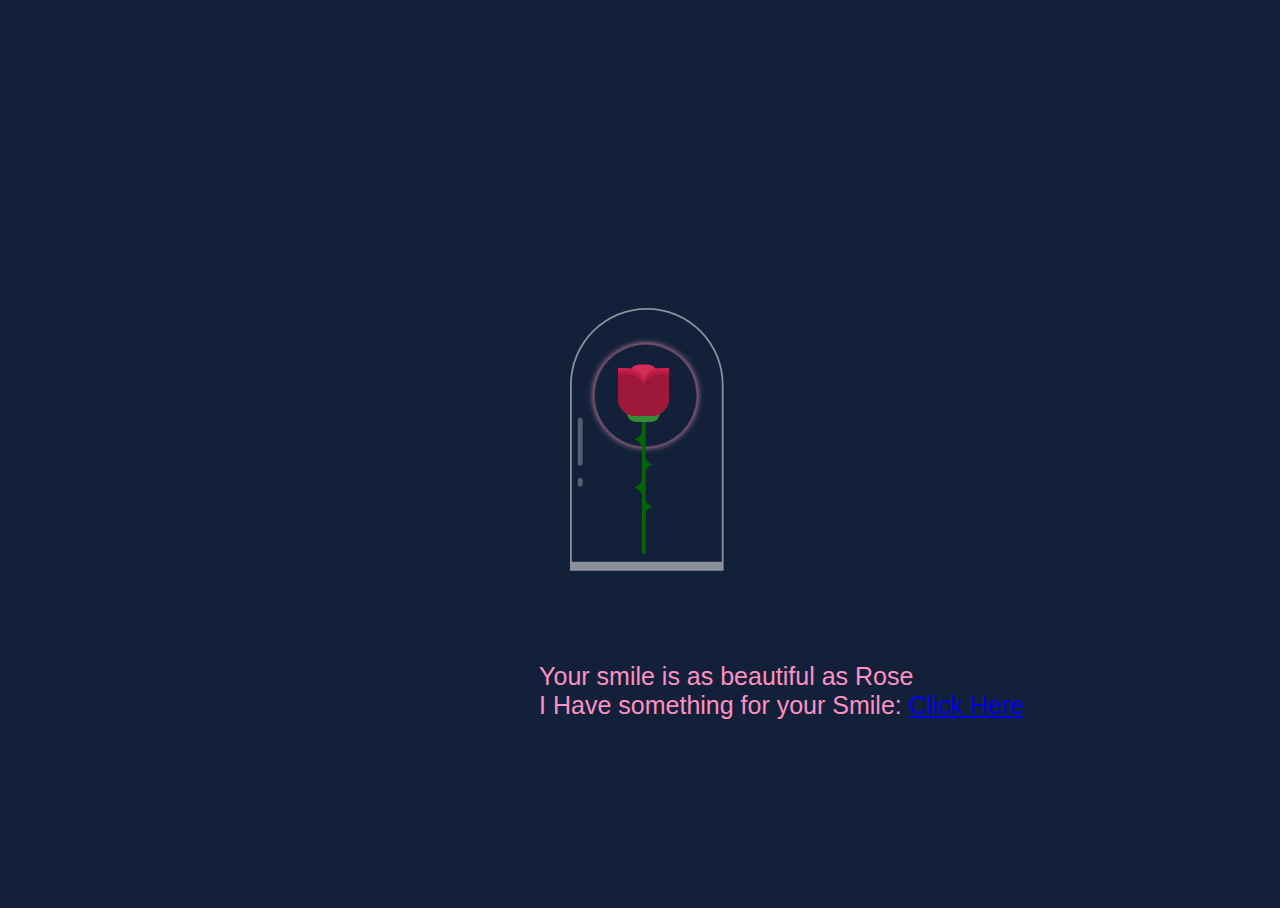
<file: index.html>
<!DOCTYPE html>
<html lang="en">

<head>
    <meta charset="UTF-8">
    <meta name="viewport" content="width=device-width, initial-scale=1.0">
    <title>Document</title>
    <script src="script.js"></script>
    <link rel="stylesheet" href="styles.css">
</head>

<body>
    <div class="wrapper">
        <div class="container">
            <div class="glass"></div>
            <div class="thorns">
                <div></div>
                <div></div>
                <div></div>
                <div></div>
            </div>
            <div class="glow"></div>
            <div class="rose-leaves">
                <div></div>
                <div></div>
            </div>
            <div class="rose-petals">
                <div></div>
                <div></div>
                <div></div>
                <div></div>
                <div></div>
                <div></div>
                <div></div>
            </div>
            <div class="sparkles">
                <div></div>
                <div></div>
                <div></div>
                <div></div>
                <div></div>
                <div></div>
                <div></div>
                <div></div>
                <div></div>
                <div></div>
            </div>

        </div>

        <div class="text-container">
            <span class="text">
                Your smile is as beautiful as Rose<br>
                I Have something for your Smile: <a href="love.html">Click Here</a>
            </span>
        </div>
    </div>

</body>

</html>
</file>
<file: styles.css>
html,
body {
  height: 100%;
  width: 100%;
  background: #122139;
  overflow: hidden;
  font-family: Verdana, Geneva, Tahoma, sans-serif;
}
.wrapper {
  display: flex;
  justify-content: center;
  align-items: center;
  flex-direction: column;
  height: 100%;
}

.container {
  width: 100px;
  height: 300px;
  margin: auto;
  -moz-transform: scale(0.6);
  -ms-transform: scale(0.6);
  -webkit-transform: scale(0.6);
  transform: scale(0.6);
}
.container div {
  position: absolute;
}
.container .glass {
  height: 420px;
  width: 250px;
  border: 3px solid rgba(255, 255, 255, 0.5);
  -moz-border-radius: 300px 300px 0px 0px;
  -webkit-border-radius: 300px;
  border-radius: 300px 300px 0px 0px;
  left: -80px;
  top: -100px;
  border-bottom: 15px solid rgba(255, 255, 255, 0.5);
}
.container .glass:after {
  width: 8px;
  background: rgba(255, 255, 255, 0.28);
  content: "";
  position: absolute;
  height: 80px;
  top: 430px;
  border-radius: 100px;
  left: 10px;
  top: 180px;
}
.container .glass:before {
  width: 8px;
  background: rgba(255, 255, 255, 0.28);
  content: "";
  position: absolute;
  height: 15px;
  top: 430px;
  border-radius: 100px;
  left: 10px;
  top: 280px;
}
.container .glow {
  position: absolute;
  width: 170px;
  height: 170px;
  -moz-border-radius: 100%;
  -webkit-border-radius: 100%;
  border-radius: 100%;
  border: 1px solid rgba(245, 148, 184, 0.47);
  box-shadow: 0px 0px 10px #f594b8;
  left: -40px;
  top: -40px;
  -moz-transition: all 0.5s ease;
  -o-transition: all 0.5s ease;
  -webkit-transition: all 0.5s ease;
  transition: all 0.5s ease;
  -moz-animation: glowing 2.5s ease-in-out infinite;
  -webkit-animation: glowing 2.5s ease-in-out infinite;
  animation: glowing 2.5s ease-in-out infinite;
}
.container .rose-petals > div {
  background: #d52d58;
  width: 45px;
  height: 80px;
  position: absolute;
  -moz-transition: all 0.5s ease-out;
  -o-transition: all 0.5s ease-out;
  -webkit-transition: all 0.5s ease-out;
  transition: all 0.5s ease-out;
}
.container .rose-petals > div:nth-child(1) {
  border-radius: 15px;
  left: 20px;
  top: -6px;
  background: #d52d58;
}
.container .rose-petals > div:nth-child(2),
.container .rose-petals > div:nth-child(4),
.container .rose-petals > div:nth-child(6) {
  border-radius: 0px 30px 0px 30px;
  background: #b81b43;
  left: 0;
  transform-origin: bottom right;
}
.container .rose-petals > div:nth-child(3),
.container .rose-petals > div:nth-child(5),
.container .rose-petals > div:nth-child(7) {
  border-radius: 30px 0px 30px 0px;
  left: 40px;
  transform-origin: bottom left;
}
.container .rose-petals > div:nth-child(2) {
  -moz-animation: openRose2 3s ease-in-out;
  -webkit-animation: openRose2 3s ease-in-out;
  animation: openRose2 3s ease-in-out infinite;
  -moz-animation-fill-mode: forwards;
  -webkit-animation-fill-mode: forwards;
  animation-fill-mode: forwards;
  z-index: 5;
  background: #9e183a;
  top: 10px;
  height: 70px;
  -moz-animation-delay: 2s;
  -webkit-animation-delay: 2s;
  animation-delay: 2s;
}
.container .rose-petals > div:nth-child(3) {
  -moz-animation: openRose3 3s ease-in-out;
  -webkit-animation: openRose3 3s ease-in-out;
  animation: openRose3 3s ease-in-out;
  -moz-animation-fill-mode: forwards;
  -webkit-animation-fill-mode: forwards;
  animation-fill-mode: forwards;
  z-index: 4;
  background: #9e183a;
  top: 10px;
  height: 70px;
  -moz-animation-delay: 2s;
  -webkit-animation-delay: 2s;
  animation-delay: 2s;
}
.container .rose-petals > div:nth-child(4) {
  -moz-animation: openRose4 3s ease-in-out;
  -webkit-animation: openRose4 3s ease-in-out;
  animation: openRose4 3s ease-in-out;
  -moz-animation-fill-mode: forwards;
  -webkit-animation-fill-mode: forwards;
  animation-fill-mode: forwards;
  z-index: 3;
  background: #b81b43;
  top: 5px;
  height: 75px;
  -moz-animation-delay: 2s;
  -webkit-animation-delay: 2s;
  animation-delay: 2s;
}
.container .rose-petals > div:nth-child(5) {
  -moz-animation: openRose5 3s ease-in-out;
  -webkit-animation: openRose5 3s ease-in-out;
  animation: openRose5 3s ease-in-out;
  -moz-animation-fill-mode: forwards;
  -webkit-animation-fill-mode: forwards;
  animation-fill-mode: forwards;
  z-index: 2;
  background: #b81b43;
  top: 5px;
  height: 75px;
  -moz-animation-delay: 2s;
  -webkit-animation-delay: 2s;
  animation-delay: 2s;
}
.container .rose-petals > div:nth-child(6) {
  -moz-animation: openRose6 3s ease-in-out;
  -webkit-animation: openRose6 3s ease-in-out;
  animation: openRose6 3s ease-in-out;
  -moz-animation-fill-mode: forwards;
  -webkit-animation-fill-mode: forwards;
  animation-fill-mode: forwards;
  z-index: 1;
  background: #c9204b;
  top: "";
  height: "";
  -moz-animation-delay: 2s;
  -webkit-animation-delay: 2s;
  animation-delay: 2s;
}
.container .rose-petals > div:nth-child(7) {
  -moz-animation: openRose7 3s ease-in-out;
  -webkit-animation: openRose7 3s ease-in-out;
  animation: openRose7 3s ease-in-out;
  -moz-animation-fill-mode: forwards;
  -webkit-animation-fill-mode: forwards;
  animation-fill-mode: forwards;
  z-index: 0;
  background: #c9204b;
  top: "";
  height: "";
  -moz-animation-delay: 2s;
  -webkit-animation-delay: 2s;
  animation-delay: 2s;
}
.container .rose-leaves > div:nth-last-child(1) {
  width: 55px;
  height: 30px;
  background: #338f37;
  position: absolute;
  top: 60px;
  left: 15px;
  -moz-border-radius: 100px;
  -webkit-border-radius: 100px;
  border-radius: 100px;
}
.container .rose-leaves > div:nth-child(1) {
  width: 6px;
  height: 230px;
  border: none;
  top: 80px;
  background: #066406;
  left: 40px;
}
.container .thorns > div {
  width: 30px;
  height: 30px;
  background: #066406;
  top: 100px;
  left: 10px;
}
.container .thorns > div:after {
  width: 41px;
  height: 31px;
  -moz-border-radius: 100%;
  -webkit-border-radius: 100%;
  border-radius: 100%;
  background: #122139;
  content: "";
  position: absolute;
  left: -12px;
  top: 17px;
}
.container .thorns > div:before {
  width: 41px;
  height: 31px;
  -moz-border-radius: 100%;
  -webkit-border-radius: 100%;
  border-radius: 100%;
  background: #122139;
  content: "";
  position: absolute;
  left: -11px;
  top: -11px;
  z-index: 0;
}
.container .thorns > div:nth-child(2) {
  top: 150px;
  -moz-transform: rotate(180deg);
  -ms-transform: rotate(180deg);
  -webkit-transform: rotate(180deg);
  transform: rotate(180deg);
  left: 45px;
}
.container .thorns > div:nth-child(3) {
  top: 180px;
}
.container .thorns > div:nth-child(4) {
  top: 220px;
  -moz-transform: rotate(180deg);
  -ms-transform: rotate(180deg);
  -webkit-transform: rotate(180deg);
  transform: rotate(180deg);
  left: 45px;
}
.container .sparkles {
  bottom: -40px;
}
.container .sparkles > div {
  width: 4px;
  height: 4px;
  border-radius: 100px;
  background: #ff96c0;
  box-shadow: 0px 0px 12px 2px #ff4e85;
  bottom: 0;
  opacity: 0;
  -moz-animation: sparkle 4s ease-in-out infinite;
  -webkit-animation: sparkle 4s ease-in-out infinite;
  animation: sparkle 4s ease-in-out infinite;
}
.container .sparkles > div:nth-child(1) {
  left: 60px;
  -moz-animation-delay: 3s;
  -webkit-animation-delay: 3s;
  animation-delay: 3s;
}
.container .sparkles > div:nth-child(2) {
  left: 158px;
  -moz-animation-delay: 2s;
  -webkit-animation-delay: 2s;
  animation-delay: 2s;
}
.container .sparkles > div:nth-child(3) {
  left: -22px;
  -moz-animation-delay: 1s;
  -webkit-animation-delay: 1s;
  animation-delay: 1s;
}
.container .sparkles > div:nth-child(4) {
  left: 10px;
  -moz-animation-delay: 1s;
  -webkit-animation-delay: 1s;
  animation-delay: 1s;
}
.container .sparkles > div:nth-child(5) {
  left: 177px;
  -moz-animation-delay: 3s;
  -webkit-animation-delay: 3s;
  animation-delay: 3s;
}
.container .sparkles > div:nth-child(6) {
  left: -82px;
  -moz-animation-delay: 2s;
  -webkit-animation-delay: 2s;
  animation-delay: 2s;
}
.container .sparkles > div:nth-child(7) {
  left: 45px;
  -moz-animation-delay: 3s;
  -webkit-animation-delay: 3s;
  animation-delay: 3s;
}
.container .sparkles > div:nth-child(8) {
  left: 74px;
  -moz-animation-delay: 3s;
  -webkit-animation-delay: 3s;
  animation-delay: 3s;
}
.container .sparkles > div:nth-child(9) {
  left: -79px;
  -moz-animation-delay: 2s;
  -webkit-animation-delay: 2s;
  animation-delay: 2s;
}

@-moz-keyframes sparkle {
  50% {
    opacity: 1;
  }
  100% {
    bottom: 250px;
  }
}
@-ms-keyframes sparkle {
  50% {
    opacity: 1;
  }
  100% {
    bottom: 250px;
  }
}
@keyframes sparkle {
  50% {
    opacity: 1;
  }
  100% {
    bottom: 250px;
  }
}

@-moz-keyframes openRose2 {
  50% {
    -moz-transform: rotate(-90deg);
    -ms-transform: rotate(-90deg);
    -webkit-transform: rotate(-90deg);
    transform: rotate(-90deg);
    top: 80px;
    left: 100px;
  }
  100% {
    -moz-transform: rotate(-60deg);
    -ms-transform: rotate(-60deg);
    -webkit-transform: rotate(-60deg);
    transform: rotate(-60deg);
    top: 210px;
    left: -30px;
  }
}

@keyframes openRose2 {
  50% {
    -moz-transform: rotate(-90deg);
    -ms-transform: rotate(-90deg);
    -webkit-transform: rotate(-90deg);
    transform: rotate(-90deg);
    top: 80px;
    left: 100px;
  }
  100% {
    -moz-transform: rotate(-60deg);
    -ms-transform: rotate(-60deg);
    -webkit-transform: rotate(-60deg);
    transform: rotate(-60deg);
    top: 210px;
    left: -30px;
  }
}

@-moz-keyframes openRose3 {
  100% {
    -moz-transform: rotate(60deg);
    -ms-transform: rotate(60deg);
    -webkit-transform: rotate(60deg);
    transform: rotate(60deg);
  }
}
@-ms-keyframes openRose3 {
  100% {
    -moz-transform: rotate(60deg);
    -ms-transform: rotate(60deg);
    -webkit-transform: rotate(60deg);
    transform: rotate(60deg);
  }
}
@keyframes openRose3 {
  100% {
    -moz-transform: rotate(60deg);
    -ms-transform: rotate(60deg);
    -webkit-transform: rotate(60deg);
    transform: rotate(60deg);
  }
}

@-moz-keyframes openRose4 {
  100% {
    -moz-transform: rotate(-30deg);
    -ms-transform: rotate(-30deg);
    -webkit-transform: rotate(-30deg);
    transform: rotate(-30deg);
  }
}
@-ms-keyframes openRose4 {
  100% {
    -moz-transform: rotate(-30deg);
    -ms-transform: rotate(-30deg);
    -webkit-transform: rotate(-30deg);
    transform: rotate(-30deg);
  }
}
@keyframes openRose4 {
  100% {
    -moz-transform: rotate(-30deg);
    -ms-transform: rotate(-30deg);
    -webkit-transform: rotate(-30deg);
    transform: rotate(-30deg);
  }
}

@-moz-keyframes openRose5 {
  100% {
    -moz-transform: rotate(30deg);
    -ms-transform: rotate(30deg);
    -webkit-transform: rotate(30deg);
    transform: rotate(30deg);
  }
}
@-ms-keyframes openRose5 {
  100% {
    -moz-transform: rotate(30deg);
    -ms-transform: rotate(30deg);
    -webkit-transform: rotate(30deg);
    transform: rotate(30deg);
  }
}
@keyframes openRose5 {
  100% {
    -moz-transform: rotate(30deg);
    -ms-transform: rotate(30deg);
    -webkit-transform: rotate(30deg);
    transform: rotate(30deg);
  }
}

@-moz-keyframes glowing {
  50% {
    box-shadow: 0px 0px 60px #f594b8;
  }
}
@-ms-keyframes glowing {
  50% {
    box-shadow: 0px 0px 60px #f594b8;
  }
}
@keyframes glowing {
  50% {
    box-shadow: 0px 0px 60px #f594b8;
  }
}

.text-container {
  color: #ff90c2;
  position: absolute;
  bottom: 20%;
  right: 20%;
  font-size: 25px;
}
a {
  text-decoration: underline;
}
a:hover {
  color: #fff;
  cursor: pointer;
}
</file>
